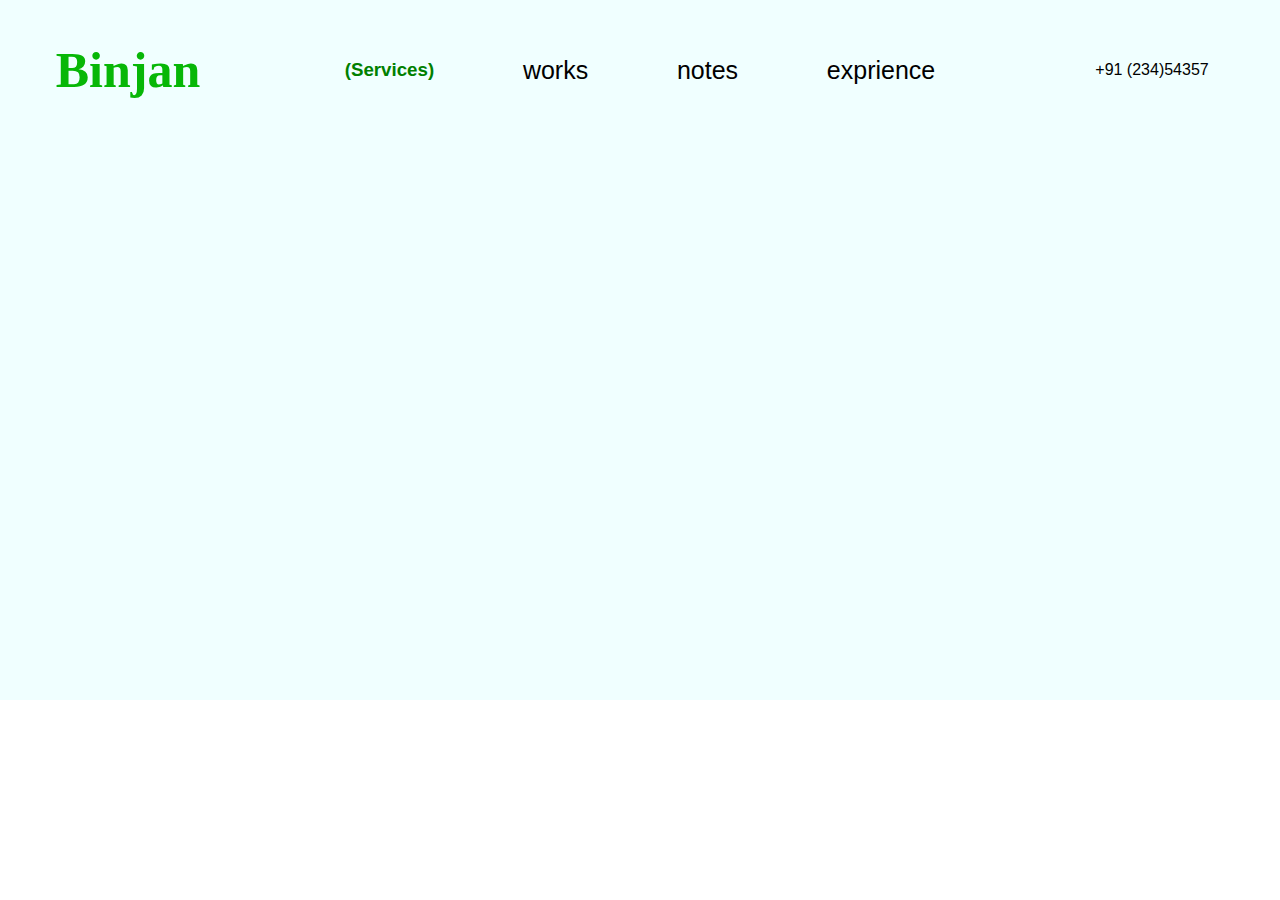
<file: PROJECT/PROJECT1/index.html>
<!DOCTYPE html>
<html lang="en">
  <head>
    <meta charset="UTF-8" />
    <meta name="viewport" content="width=device-width, initial-scale=1.0" />
    <link rel="stylesheet" href="style.css">
    <title>Document</title>
  </head>
  <body>
    <section class="home">
        <div class="nav">
            <div class="left">
                <h2>Binjan</h2>
            </div>
            <div class="center">
         <h3>(Services)</h3>
          <a href="#">works</a>
          <a href="#">notes</a>
          <a href="#"> exprience</a>
            </div>
          <div class="right">
           <a href="#">+91 (234)54357</a>
        </div>
     </div>

    <div class="ui">
        <div class="heading">

        </div>
        <div class="image">

        </div>
        <div name="foot">

        </div>
    </div>
        
    </section>
  </body>
</html>
</file>
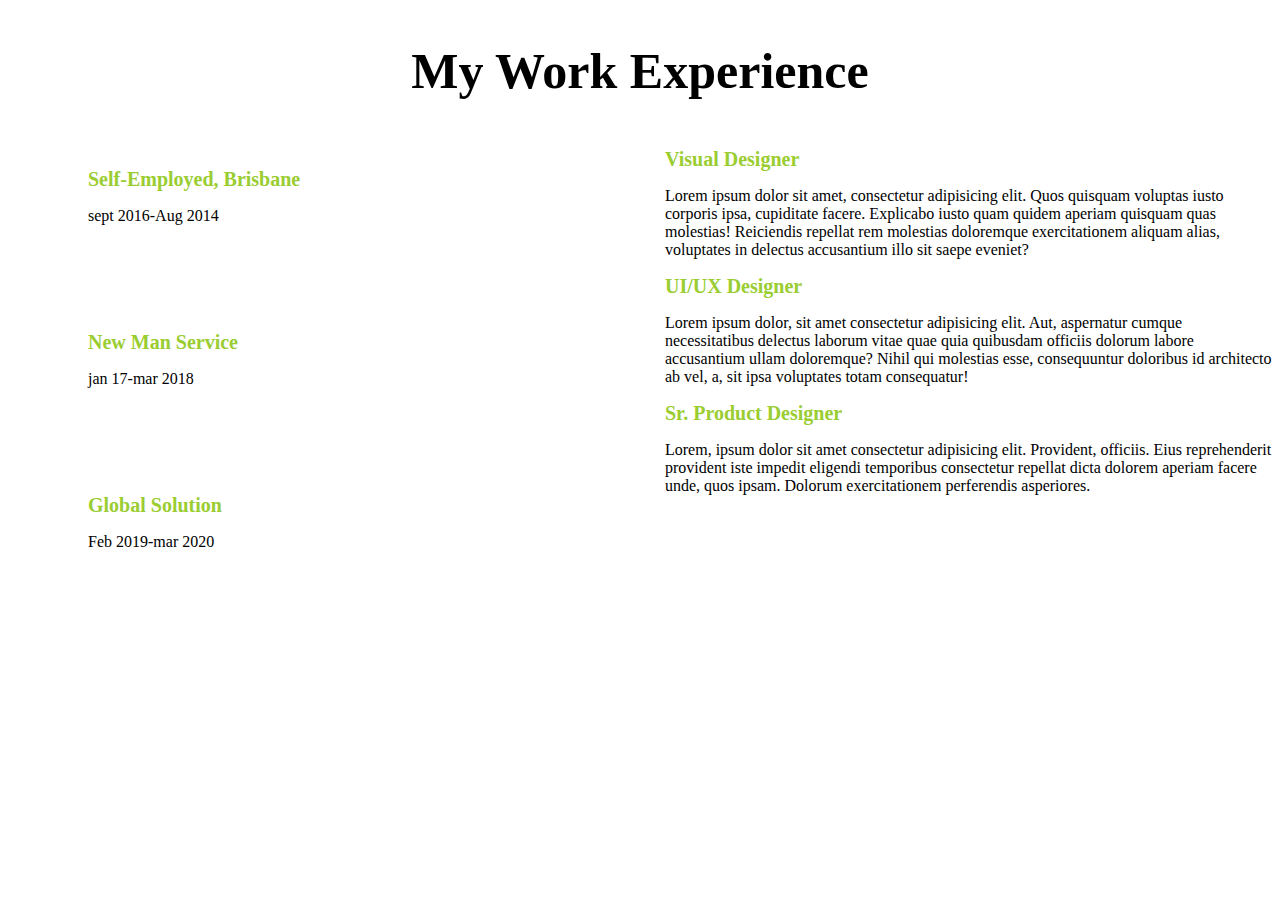
<file: PROJECT1/index2.html>
<!DOCTYPE html>
<html lang="en">
<head>
    <meta charset="UTF-8">
    <meta name="viewport" content="width=device-width, initial-scale=1.0">
    <title>Document</title>
    <link rel="stylesheet" href="style2.css">
</head>
<body>
    <section class="exp">
        <div class="headin">
            <h1 class="my">My Work Experience</h1>
        </div>
        <div class="data">
            <div class="left3">
               
               <div class="divso">
                <strong class="strong1">Self-Employed, Brisbane</strong>
                <p>sept 2016-Aug 2014</p>
               </div> 
               <br><br><br><br><br>
               <div class="divist">
                <strong class="strong2">New Man Service</strong>
                <p>jan 17-mar 2018</p>
               </div>
               <br><br><br><br><br>
               <div class="divst">
                <strong class="stron3">Global Solution</strong>
                <p>Feb 2019-mar 2020</p>
               </div>
            </div>
            <div class="right3"> 
                <div>
                    <strong class="strong2">Visual Designer</strong>
                    <p>Lorem ipsum dolor sit amet, consectetur adipisicing elit. Quos quisquam voluptas iusto corporis ipsa, cupiditate facere. Explicabo iusto quam quidem aperiam quisquam quas molestias! Reiciendis repellat rem molestias doloremque exercitationem aliquam alias, voluptates in delectus accusantium illo sit saepe eveniet?</p>

                </div>
                <div>
                    <strong class="strong2">UI/UX Designer</strong>
                    <p>Lorem ipsum dolor, sit amet consectetur adipisicing elit. Aut, aspernatur cumque necessitatibus delectus laborum vitae quae quia quibusdam officiis dolorum labore accusantium ullam doloremque? Nihil qui molestias esse, consequuntur doloribus id architecto ab vel, a, sit ipsa voluptates totam consequatur!</p>
                </div>
                <div>
                    <strong class="strong2">Sr. Product Designer</strong>
                    <p>Lorem, ipsum dolor sit amet consectetur adipisicing elit. Provident, officiis. Eius reprehenderit provident iste impedit eligendi temporibus consectetur repellat dicta dolorem aperiam facere unde, quos ipsam. Dolorum exercitationem perferendis asperiores.</p>
                </div>
            </div>
        </div>
    </section>
</body>
</html>
</file>
<file: PROJECT/PROJECT1/style.css>
*
{
    margin:0px;
    padding:0px;
    font-family: Arial, Helvetica, sans-serif;
}
html,body
{
    height: 100%;
    width: 100%;
}
.home
{
height:700px;
width:100%;
display:flex;
flex-direction: column;
background-color: azure;
}
.nav
{
    height: 20%;
    width:100%;;
    display:flex;
}
.left
{
    height:100%;
    width:20%;
    display: flex;
    align-items: center;
    justify-content: center;
}
.left h2
{
    font-family: cursive;
    font-size: 50px;
    color:rgb(7, 183, 7) ;
}
.center
{
    height:100%;
    width:60%;
    display: flex;
    align-items: center;
    justify-content:space-evenly;
}
.center a{
    font-size:25px;
    text-decoration: none;
    display:flex;
    justify-content:space-evenly;
    color: black;
}
.ceter,h3{
    color:green;
}
.right
{
    height:100%;
    width:20%;
    display: flex;
    align-items: center;
    justify-content:space-evenly;
}
.right,a
{
    text-decoration: none;
    color: black;
}
</file>
<file: PROJECT1/style2.css>
.exp{
    
    height: 700px;
    width: 100%;
    display: flex;
    flex-direction: column;
    
}
.headin{
   
    width: 100%;
    height: 20%;

}
.my{
    text-align: center;
    font-size: 50px;
}
.data{
    
    width: 100%;
    height: 80%;
    display: flex;
    flex-direction: row;
}
.left3{
   
    width: 50%;
    height: 100%;
}
.right3{
   
    width: 50%;
    height: 100%;
    margin-left: 50px;
}
.divso{
    margin-top: 20px;
    margin-left: 80px;
}
.divist{
    margin-left: 80px;
}
.divst{
    margin-left: 80px;
}
.strong1{
    color: yellowgreen;
    font-size: 20px;
}
.strong2{
    color: yellowgreen;
    font-size: 20px;
}
.stron3{
    color: yellowgreen;
    font-size: 20px;
}
</file>
